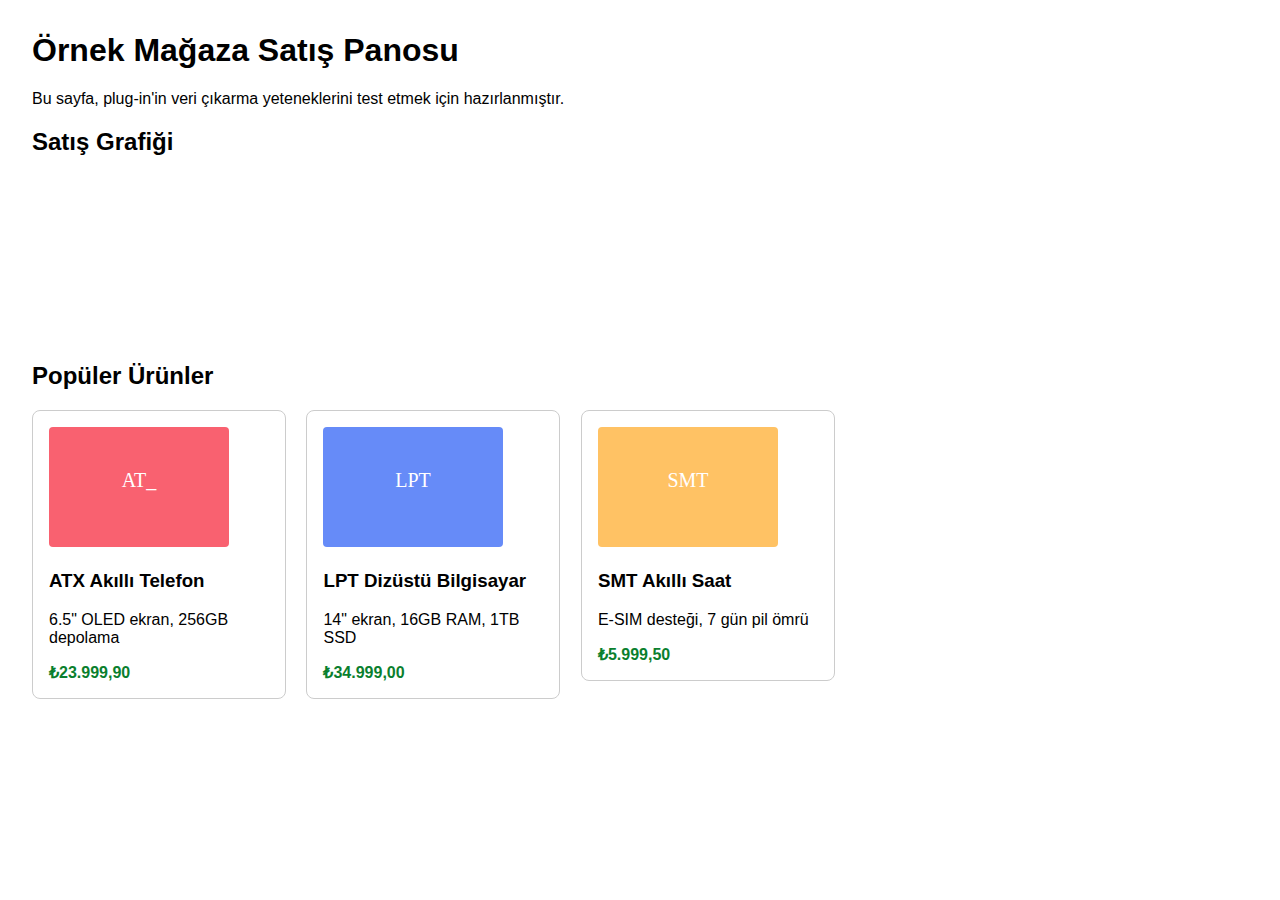
<file: examples/sample_chart_page.html>
<!DOCTYPE html>
<html lang="tr">
<head>
    <meta charset="UTF-8">
    <title>Örnek Mağaza - Satış Panosu</title>
    <style>
        body { font-family: Arial, sans-serif; margin: 2rem; }
        section { margin-bottom: 2rem; }
        .product-card { border: 1px solid #ccc; padding: 1rem; border-radius: 8px; width: 220px; display: inline-block; margin-right: 1rem; vertical-align: top; }
        .product-card img { max-width: 100%; height: auto; border-radius: 4px; }
        .product-card .price { color: #0a7f2e; font-weight: bold; }
    </style>
</head>
<body>
    <h1>Örnek Mağaza Satış Panosu</h1>
    <p>Bu sayfa, plug-in'in veri çıkarma yeteneklerini test etmek için hazırlanmıştır.</p>

    <section>
        <h2>Satış Grafiği</h2>
        <div id="chart-container">
            <canvas id="sales-chart"></canvas>
        </div>
        <script id="chart-data" type="application/json" data-chart="sales">
        {
            "chart": {
                "title": "2024 Aylık Satış Trendleri",
                "labels": ["Ocak", "Şubat", "Mart", "Nisan", "Mayıs", "Haziran"],
                "datasets": [
                    {
                        "label": "Akıllı Telefon",
                        "data": [120, 150, 170, 165, 180, 220]
                    },
                    {
                        "label": "Dizüstü Bilgisayar",
                        "data": [80, 95, 105, 115, 125, 140]
                    }
                ]
            }
        }
        </script>
    </section>

    <section id="product-list">
        <h2>Popüler Ürünler</h2>
        <article class="product-card" data-product>
            <img src="[data-uri]" alt="Akıllı Telefon">
            <h3 class="name">ATX Akıllı Telefon</h3>
            <p class="description">6.5" OLED ekran, 256GB depolama</p>
            <span class="price" data-price="23999.90">₺23.999,90</span>
        </article>
        <article class="product-card" data-product>
            <img src="[data-uri]" alt="Dizüstü Bilgisayar">
            <h3 class="name">LPT Dizüstü Bilgisayar</h3>
            <p class="description">14" ekran, 16GB RAM, 1TB SSD</p>
            <span class="price" data-price="34999.00">₺34.999,00</span>
        </article>
        <article class="product-card" data-product>
            <img src="[data-uri]" alt="Akıllı Saat">
            <h3 class="name">SMT Akıllı Saat</h3>
            <p class="description">E-SIM desteği, 7 gün pil ömrü</p>
            <span class="price" data-price="5999.50">₺5.999,50</span>
        </article>
    </section>
</body>
</html>
</file>
